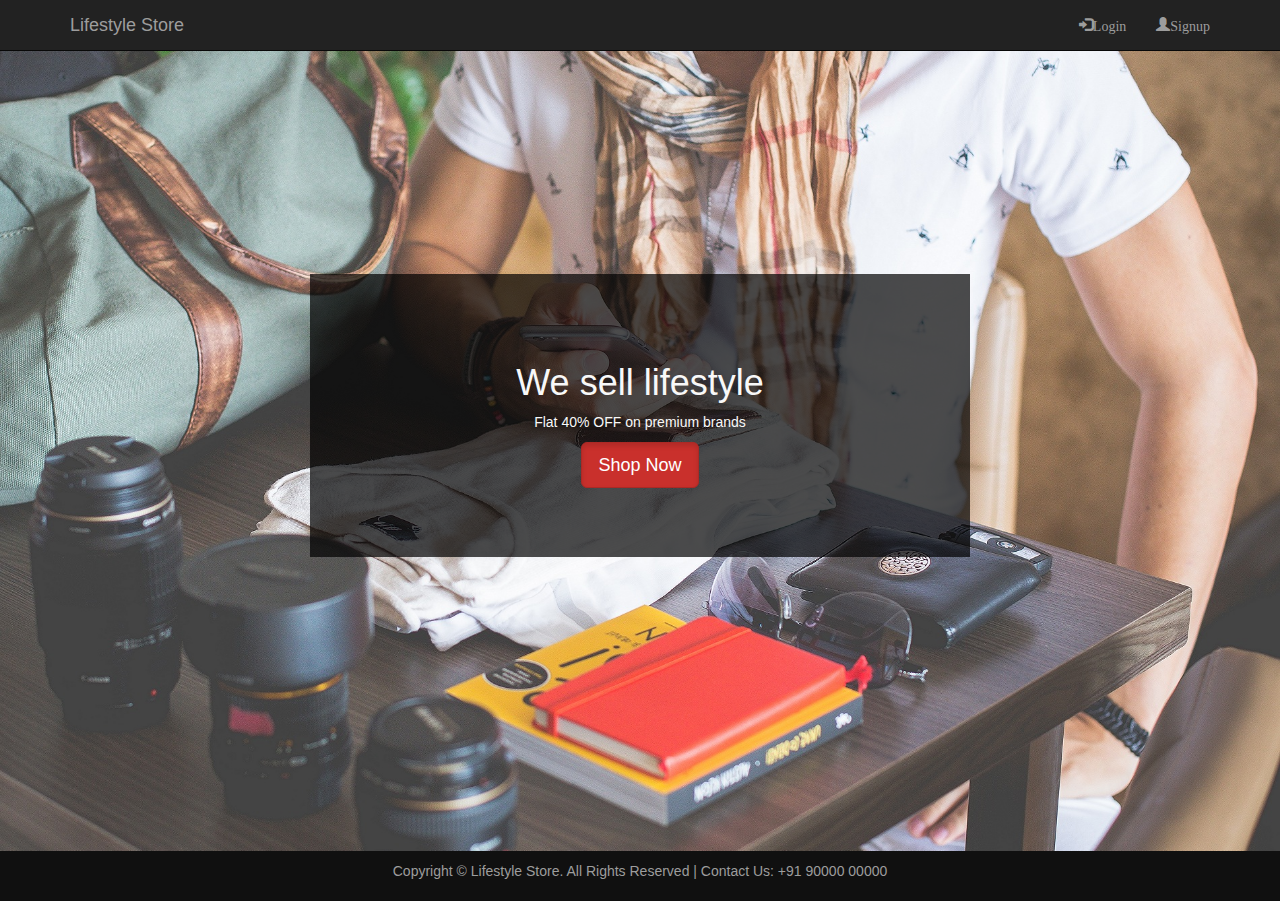
<file: index.html>
<!DOCTYPE html>
<html>
    <head>
        <link rel="stylesheet" href="https://maxcdn.bootstrapcdn.com/bootstrap/3.3.7/css/bootstrap.min.css" >
        <script src="https://ajax.googleapis.com/ajax/libs/jquery/1.12.4/jquery.min.js"></script>

        <script src="https://maxcdn.bootstrapcdn.com/bootstrap/3.3.7/js/bootstrap.min.js"></script>
        <meta name="viewport" content="width=device-width, initial-scale=1">

        
        <title>Lifestyle Store</title>
                <link rel="stylesheet"  href="stylesheet.css">
        
    </head>
    <body>
       
           <nav class="navbar navbar-inverse navbar-fixed-top">
               <div class="container">
                   <div class="navbar-header">
                       <button type="button" class="navbar-toggle" data-toggle="collapse" data-target="#mynavbar">
                            <span class="icon-bar"></span>
                             <span class="icon-bar"></span>
                              <span class="icon-bar"></span>
                           </button>
                       <a href="index.html" class="navbar-brand">Lifestyle Store</a>
                   </div>
                   <div class="collapse navbar-collapse" id="mynavbar">
                   <ul class="nav navbar-nav navbar-right ">
                       
                     <li><a href="login.html"><span class="glyphicon glyphicon-log-in">Login</span></a></li>
                          <li><a href="signup.html"><span class="glyphicon glyphicon-user">Signup</span></a></li>
                       </ul>
                  </div>
               </div>
              
               
           </nav>
           <div>
       </div>
         <div class="banner-image">
             <div class="container">
                 <center>
                 <div class="banner-content">
                     <h1>We sell lifestyle</h1>
                      <p>Flat 40% OFF on premium brands </p>
                      <a href="products.html" class="btn btn-danger btn-lg active">Shop Now</a>
                 
                 </div>  
                     </center>
               </div>
               </div>
        <footer>
            <center>
            <div class="container">
                <p>Copyright  &copy; Lifestyle Store. All Rights
Reserved | Contact Us: +91 90000 00000</p>
                </div>
                </center>
        </footer>
        
    </body>
</html>
</file>
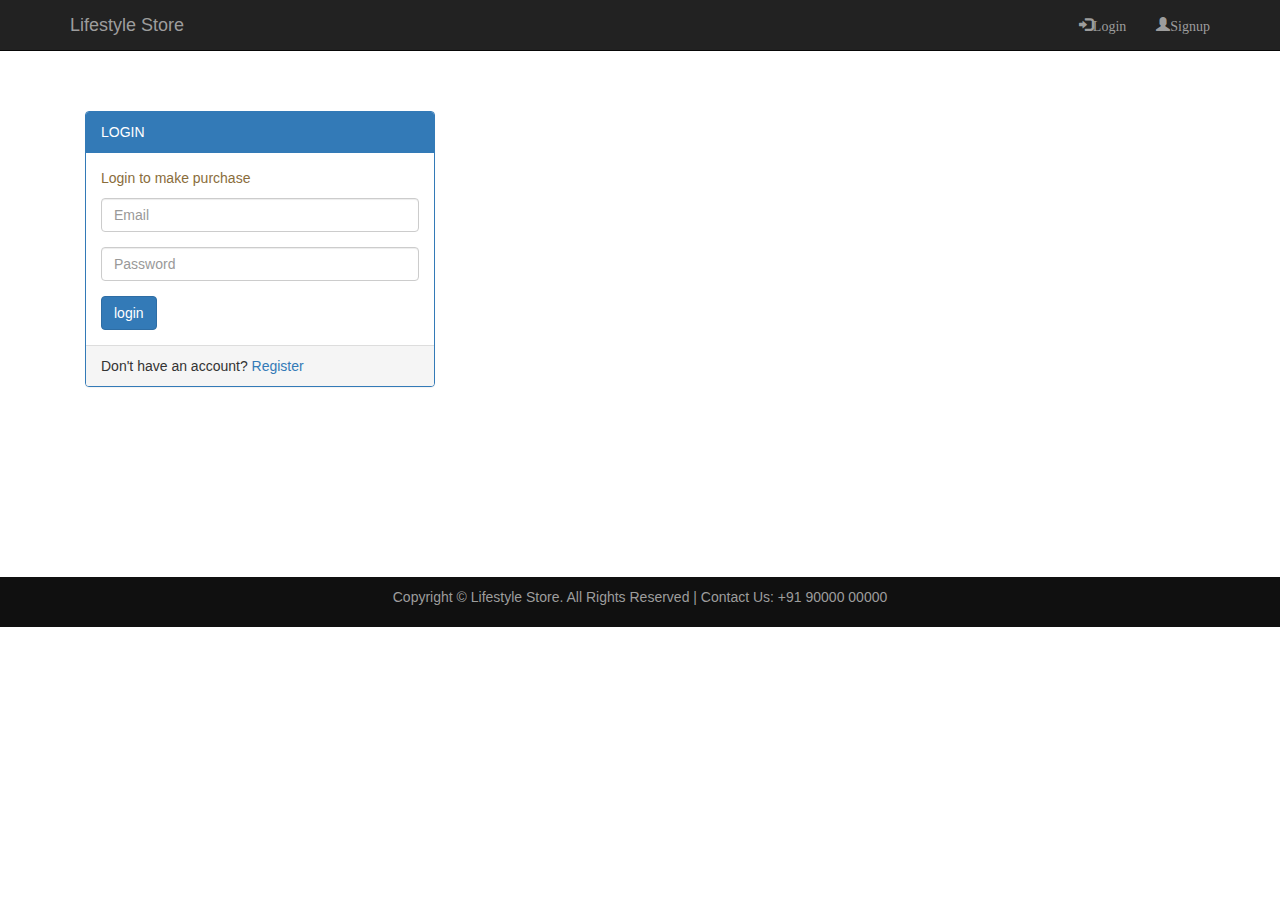
<file: login.html>
<!DOCTYPE html>
<!--
To change this license header, choose License Headers in Project Properties.
To change this template file, choose Tools | Templates
and open the template in the editor.
-->
<html>
    <head>
                <link rel="stylesheet" href="https://maxcdn.bootstrapcdn.com/bootstrap/3.3.7/css/bootstrap.min.css" >
        <script src="https://ajax.googleapis.com/ajax/libs/jquery/1.12.4/jquery.min.js"></script>

        <script src="https://maxcdn.bootstrapcdn.com/bootstrap/3.3.7/js/bootstrap.min.js"></script>
        <meta name="viewport" content="width=device-width, initial-scale=1">

        
        <title>Lifestyle Store</title>
                <link rel="stylesheet"  href="stylesheet.css">
    </head>
    <body>
        
           <nav class="navbar navbar-inverse navbar-fixed-top">
               <div class="container">
                   <div class="navbar-header">
                       <button type="button" class="navbar-toggle" data-toggle="collapse" data-target="#mynavbar">
                            <span class="icon-bar"></span>
                             <span class="icon-bar"></span>
                              <span class="icon-bar"></span>
                           </button>
                       <a href="index.html" class="navbar-brand">Lifestyle Store</a>
                   </div>
                   <div class="collapse navbar-collapse" id="mynavbar">
                   <ul class="nav navbar-nav navbar-right ">
                       
                     <li><a href="login.html"><span class="glyphicon glyphicon-log-in">Login</span></a></li>
                          <li><a href="signup.html"><span class="glyphicon glyphicon-user">Signup</span></a></li>
                       </ul>
                  </div>
               </div>
              
               
           </nav>
           <div>
       </div>
        <br><br>
        <div class="container login " >
           <div class="col-sm-4 ">
               <div class="panel panel-primary">
                   <div class="panel-heading ">
                      LOGIN
                       </div>
                   <div class="panel-body">
                       <p class="text-warning">Login to make purchase</p>
                       <form >
                           <div class="form-group">
                               <input type="email" class="form-control" placeholder="Email" name="e-mail" >
                               
                               </div>
                           
                                                      <div class="form-group">
                               <input type="password" class="form-control" placeholder="Password" name="password" >
                               
                               </div>
                           <input type="submit" value="login" class="btn btn-primary" >
                           </form>
                       </div>
                   <div class="panel-footer">
                       Don't have an account? <a href="signup.html">Register</a>
                       </div>
             </div>
            </div>
               
          </div>
         <br><br><br>         <br><br><br>
        <footer>
            <center>
            <div class="container">
                <p>Copyright  &copy; Lifestyle Store. All Rights
Reserved | Contact Us: +91 90000 00000</p>
                </div>
                </center>
        </footer>
    </body>
</html>
</file>
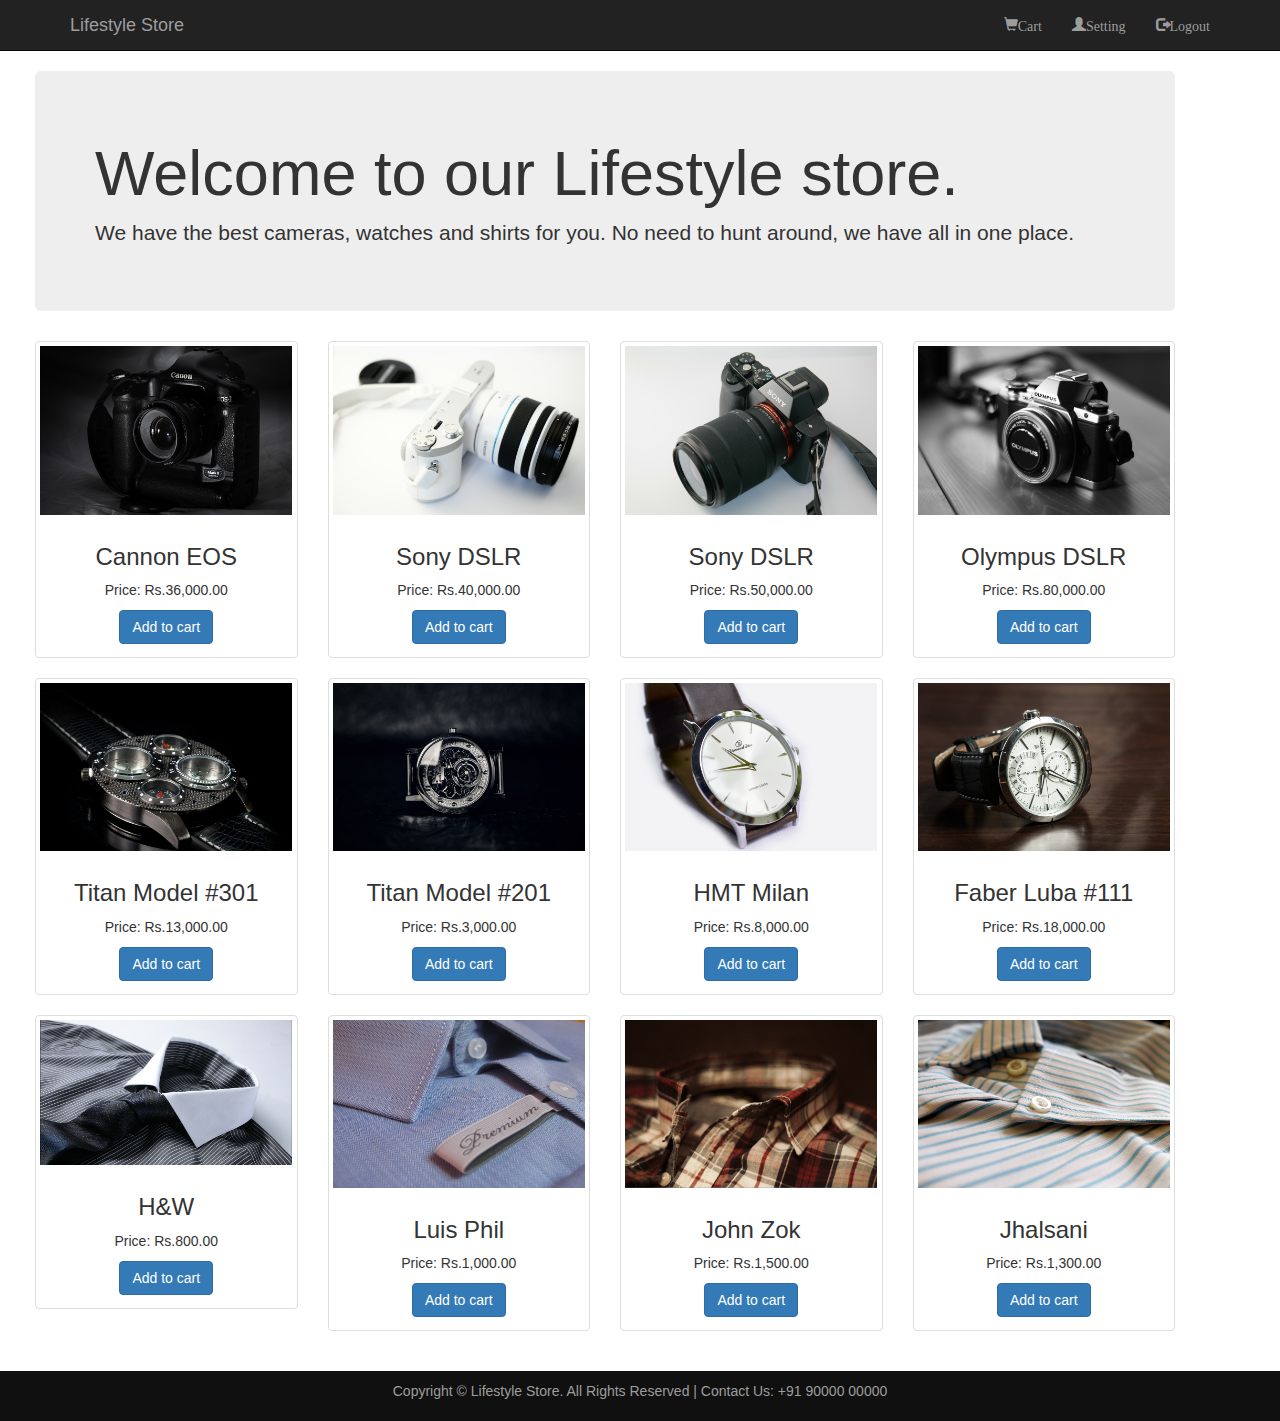
<file: products.html>
<!DOCTYPE html>
<!--
To change this license header, choose License Headers in Project Properties.
To change this template file, choose Tools | Templates
and open the template in the editor.
-->
<html>
    <head>
        <link rel="stylesheet" href="https://maxcdn.bootstrapcdn.com/bootstrap/3.3.7/css/bootstrap.min.css" >
        <script src="https://ajax.googleapis.com/ajax/libs/jquery/1.12.4/jquery.min.js"></script>

        <script src="https://maxcdn.bootstrapcdn.com/bootstrap/3.3.7/js/bootstrap.min.js"></script>
        <meta name="viewport" content="width=device-width, initial-scale=1">

        
        <title>Lifestyle Store</title>
                <link rel="stylesheet"  href="stylesheet.css">
    </head>
    <body>

                   <nav class="navbar navbar-inverse navbar-fixed-top">
               <div class="container">
                   <div class="navbar-header">
                       <button type="button" class="navbar-toggle" data-toggle="collapse" data-target="#mynavbar">
                            <span class="icon-bar"></span>
                             <span class="icon-bar"></span>
                              <span class="icon-bar"></span>
                           </button>
                       <a href="index.html" class="navbar-brand">Lifestyle Store</a>
                   </div>
                   <div class="collapse navbar-collapse" id="mynavbar">
                   <ul class="nav navbar-nav navbar-right ">
                               <li><a href="cart.html"><span class="glyphicon glyphicon-shopping-cart">Cart</span></a></li>
                     <li><a href="setting.html"><span class="glyphicon glyphicon-user">Setting</span></a></li>
                          <li><a href="logout.html"><span class="glyphicon glyphicon-log-out">Logout</span></a></li>
                       </ul>
                  </div>
               </div>
                       </nav>
                 <div class="container products">
                <div class="jumbotron">
                    <h1>Welcome to our Lifestyle store.</h1>
                    <p>
We have the best cameras, watches and shirts for you. No need to hunt around, we
have all in one place.</p>
                    </div>
                     
                     <div class="row text-center">
                         <div class="col-sm-4 col-md-3 ">
                             <div class="thumbnail">
                             <img src="IMG/5.jpg"alt="responsive">
                             <div class="caption">
                                 <h3>Cannon EOS</h3>
                                 <p>Price: Rs.36,000.00</p>
                                 <input type="submit" value="Add to cart" class="btn btn-primary">
                                 </div>
                                 
                        </div>
                     </div>
                         <div class="col-sm-4 col-md-3 ">
                             <div class="thumbnail">
                             <img src="IMG/2.jpg"alt="responsive">
                             <div class="caption">
                                 <h3>Sony DSLR</h3>
                                 <p>Price: Rs.40,000.00</p>
                                 <input type="submit" value="Add to cart" class="btn btn-primary">
                                 </div>
                                 
                        </div>
                     </div>
                         <div class="col-sm-4 col-md-3 ">
                             <div class="thumbnail">
                             <img src="IMG/3.jpg"alt="responsive">
                             <div class="caption">
                                 <h3>Sony DSLR</h3>
                                 <p>Price: Rs.50,000.00</p>
                                 <input type="submit" value="Add to cart" class="btn btn-primary">
                                 </div>
                                 
                        </div>
                     </div>
                         <div class="col-sm-4 col-md-3 ">
                             <div class="thumbnail">
                             <img src="IMG/4.jpg"alt="responsive">
                             <div class="caption">
                                 <h3>Olympus DSLR</h3>
                                 <p>Price: Rs.80,000.00</p>
                                 <input type="submit" value="Add to cart" class="btn btn-primary">
                                 </div>
                                 
                        </div>
                     </div>
              </div>
                                          
                     <div class="row text-center">
                         <div class="col-sm-4 col-md-3 ">
                             <div class="thumbnail">
                             <img src="IMG/9.jpg"alt="responsive">
                             <div class="caption">
                                 <h3>Titan Model #301</h3>
                                 <p>Price: Rs.13,000.00</p>
                                 <input type="submit" value="Add to cart" class="btn btn-primary">
                                 </div>
                                 
                        </div>
                     </div>
                         <div class="col-sm-4 col-md-3 ">
                             <div class="thumbnail">
                          <img src="IMG/10.jpg"alt="responsive">
                             <div class="caption">
                                 <h3>Titan Model #201</h3>
                                 <p>Price: Rs.3,000.00</p>
                                 <input type="submit" value="Add to cart" class="btn btn-primary">
                                 </div>
                                 
                        </div>
                     </div>
                         <div class="col-sm-4 col-md-3 ">
                             <div class="thumbnail">
                                 <img src="IMG/11.jpg"alt="responsive">
                             <div class="caption">
                                 <h3>HMT Milan</h3>
                                 <p>Price: Rs.8,000.00</p>
                                 <input type="submit" value="Add to cart" class="btn btn-primary">
                                 </div>
                                 
                        </div>
                     </div>
                         <div class="col-sm-4 col-md-3 ">
                             <div class="thumbnail">
                             <img src="IMG/12.jpg"alt="responsive">
                             <div class="caption">
                                 <h3>Faber Luba #111</h3>
                                 <p>Price: Rs.18,000.00</p>
                                 <input type="submit" value="Add to cart" class="btn btn-primary">
                                 </div>
                                 
                        </div>
                     </div>
              </div>
                                          
                     <div class="row text-center">
                         <div class="col-sm-4 col-md-3 ">
                             <div class="thumbnail">
                             <img src="IMG/8.jpg"alt="responsive">
                             <div class="caption">
                                 <h3>H&W</h3>
                                 <p>Price: Rs.800.00</p>
                                 <input type="submit" value="Add to cart" class="btn btn-primary">
                                 </div>
                                 
                        </div>
                     </div>
                         <div class="col-sm-4 col-md-3 ">
                             <div class="thumbnail">
                             <img src="IMG/6.jpg"alt="responsive">
                             <div class="caption">
                                 <h3>Luis Phil</h3>
                                 <p>Price: Rs.1,000.00</p>
                                 <input type="submit" value="Add to cart" class="btn btn-primary">
                                 </div>
                                 
                        </div>
                     </div>
                         <div class="col-sm-4 col-md-3 ">
                             <div class="thumbnail">
                             <img src="IMG/13.jpg"alt="responsive">
                             <div class="caption">
                                 <h3>John Zok</h3>
                                 <p>Price: Rs.1,500.00</p>
                                 <input type="submit" value="Add to cart" class="btn btn-primary">
                                 </div>
                                 
                        </div>
                     </div>
                         <div class="col-sm-4 col-md-3 ">
                             <div class="thumbnail">
                             <img src="IMG/14.jpg"alt="responsive">
                             <div class="caption">
                                 <h3>Jhalsani</h3>
                                 <p>Price: Rs.1,300.00</p>
                                 <input type="submit" value="Add to cart" class="btn btn-primary">
                                 </div>
                                 
                        </div>
                     </div>
              </div>
               
           </div>
        
        <footer>
            <center>
            <div class="container">
                <p>Copyright  &copy; Lifestyle Store. All Rights
Reserved | Contact Us: +91 90000 00000</p>
                </div>
                </center>
        </footer>
        
    </body>
</html>
</file>
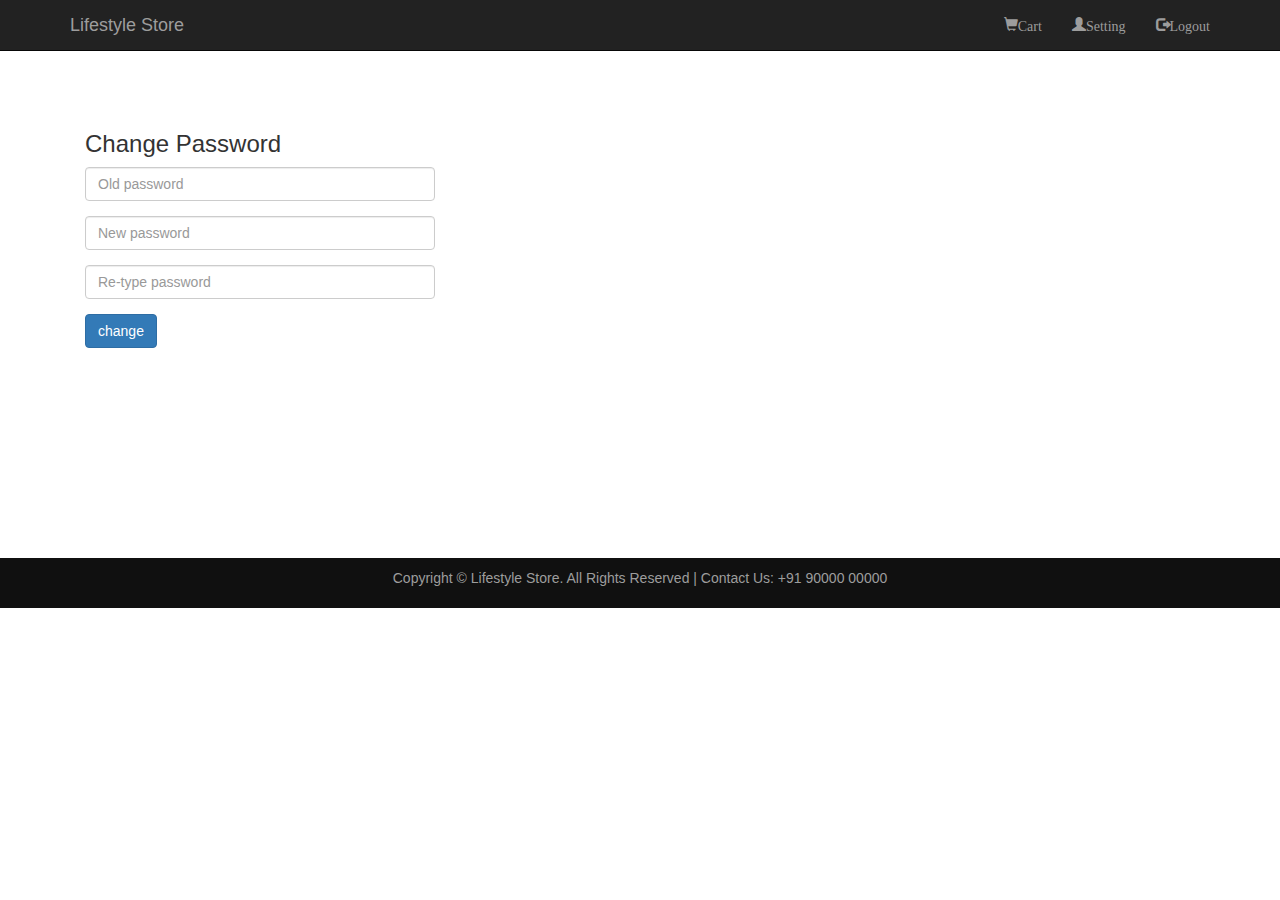
<file: setting.html>
<!DOCTYPE html>
<!--
To change this license header, choose License Headers in Project Properties.
To change this template file, choose Tools | Templates
and open the template in the editor.
-->
<html>
    <head>
    <head>
        <link rel="stylesheet" href="https://maxcdn.bootstrapcdn.com/bootstrap/3.3.7/css/bootstrap.min.css" >
        <script src="https://ajax.googleapis.com/ajax/libs/jquery/1.12.4/jquery.min.js"></script>

        <script src="https://maxcdn.bootstrapcdn.com/bootstrap/3.3.7/js/bootstrap.min.js"></script>
        <meta name="viewport" content="width=device-width, initial-scale=1">

        
        <title>Lifestyle Store</title>
                <link rel="stylesheet"  href="stylesheet.css">
    </head>
    <body>
          <nav class="navbar navbar-inverse navbar-fixed-top">
               <div class="container">
                   <div class="navbar-header">
                       <button type="button" class="navbar-toggle" data-toggle="collapse" data-target="#mynavbar">
                            <span class="icon-bar"></span>
                             <span class="icon-bar"></span>
                              <span class="icon-bar"></span>
                           </button>
                       <a href="index.html" class="navbar-brand">Lifestyle Store</a>
                   </div>
                   <div class="collapse navbar-collapse" id="mynavbar">
                   <ul class="nav navbar-nav navbar-right ">
                               <li><a href="cart.html"><span class="glyphicon glyphicon-shopping-cart">Cart</span></a></li>
                     <li><a href="setting.html"><span class="glyphicon glyphicon-user">Setting</span></a></li>
                          <li><a href="logout.html"><span class="glyphicon glyphicon-log-out">Logout</span></a></li>
                       </ul>
                  </div>
               </div>
                       </nav>
                     <br><br>
 <div class="container login">
            <div class="col-sm-4">
                <h3>Change Password</h3>
                <form>
                    <div class="form-group">

                                        <div class="form-group">
                        <input class="form-control" type="password" name="password" placeholder="Old password">
                        </div>
                                                                <div class="form-group">
                        <input class="form-control" type="password" name="password" placeholder="New password">
                        </div>
                                                                <div class="form-group">
                        <input class="form-control" type="password" name="password" placeholder="Re-type password">
                        </div>
                       </div> 
                    <input type="submit" value="change" class="btn btn-primary">
                </form>
                </div>
            </div>
             <br><br><br>                <br><br><br>             <br><br>      
         <footer>
            <center>
            <div class="container">
                <p>Copyright  &copy; Lifestyle Store. All Rights
Reserved | Contact Us: +91 90000 00000</p>
                </div>
                </center>
        </footer>
    </body>
</html>
</file>
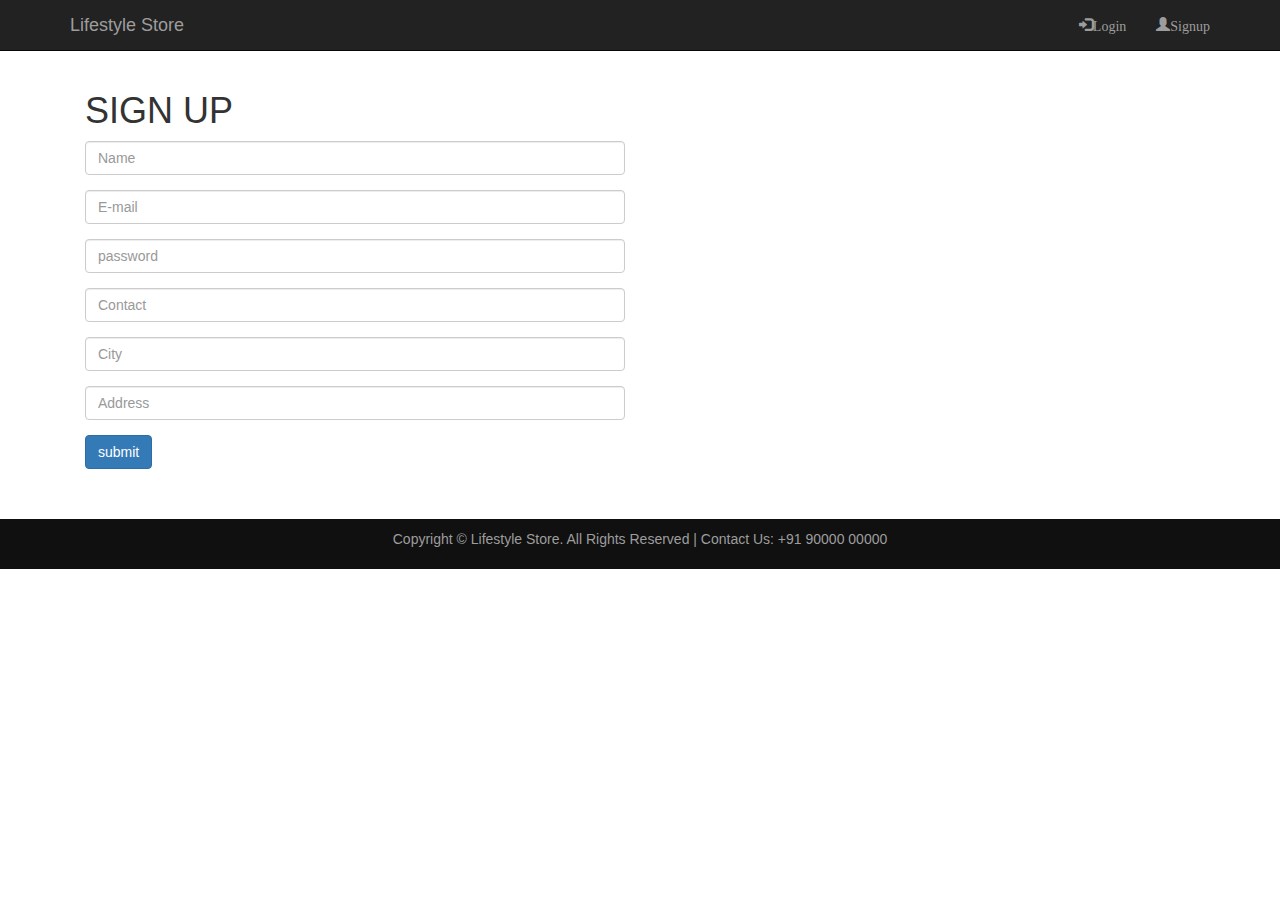
<file: signup.html>
<!DOCTYPE html>
<!--
To change this license header, choose License Headers in Project Properties.
To change this template file, choose Tools | Templates
and open the template in the editor.
-->
<html>
    <head>
        <link rel="stylesheet" href="https://maxcdn.bootstrapcdn.com/bootstrap/3.3.7/css/bootstrap.min.css" >
        <script src="https://ajax.googleapis.com/ajax/libs/jquery/1.12.4/jquery.min.js"></script>

        <script src="https://maxcdn.bootstrapcdn.com/bootstrap/3.3.7/js/bootstrap.min.js"></script>
        <meta name="viewport" content="width=device-width, initial-scale=1">

        
        <title>Lifestyle Store</title>
                <link rel="stylesheet"  href="stylesheet.css">
    </head>
    <body>
 <nav class="navbar navbar-inverse navbar-fixed-top">
               <div class="container">
                   <div class="navbar-header">
                       <button type="button" class="navbar-toggle" data-toggle="collapse" data-target="#mynavbar">
                            <span class="icon-bar"></span>
                             <span class="icon-bar"></span>
                              <span class="icon-bar"></span>
                           </button>
                       <a href="index.html" class="navbar-brand">Lifestyle Store</a>
                   </div>
                   <div class="collapse navbar-collapse" id="mynavbar">
                   <ul class="nav navbar-nav navbar-right ">
                       
                     <li><a href="login.html"><span class="glyphicon glyphicon-log-in">Login</span></a></li>
                          <li><a href="signup.html"><span class="glyphicon glyphicon-user">Signup</span></a></li>
                       </ul>
                  </div>
               </div>
              
               
           </nav>
           <div>
       </div>
        
        <div class="container login">
            <div class="col-xs-6">
                <h1>SIGN UP</h1>
                <form>
                    <div class="form-group">
                        <input class="form-control" type="text" name="name"  placeholder="Name">
                        </div>
                   <div class="form-group">
                        <input class="form-control" type="email" name="email" placeholder="E-mail">
                        </div>
                                        <div class="form-group">
                        <input class="form-control" type="password" name="password" placeholder="password">
                        </div>
                         <div class="form-group">
                        <input class="form-control" type="text" name="contact" placeholder="Contact">
                        </div>
                                        <div class="form-group">
                        <input class="form-control" type="text" name="city" placeholder="City">
                        </div>
                                        <div class="form-group">
                        <input class="form-control" type="text" name="address" placeholder="Address">
                        </div>
                    <input type="submit" value="submit" class="btn btn-primary">
                </form>
                </div>
            </div>
         <footer>
            <center>
            <div class="container">
                <p>Copyright  &copy; Lifestyle Store. All Rights
Reserved | Contact Us: +91 90000 00000</p>
                </div>
                </center>
        </footer>
    </body>
    
</html>
</file>
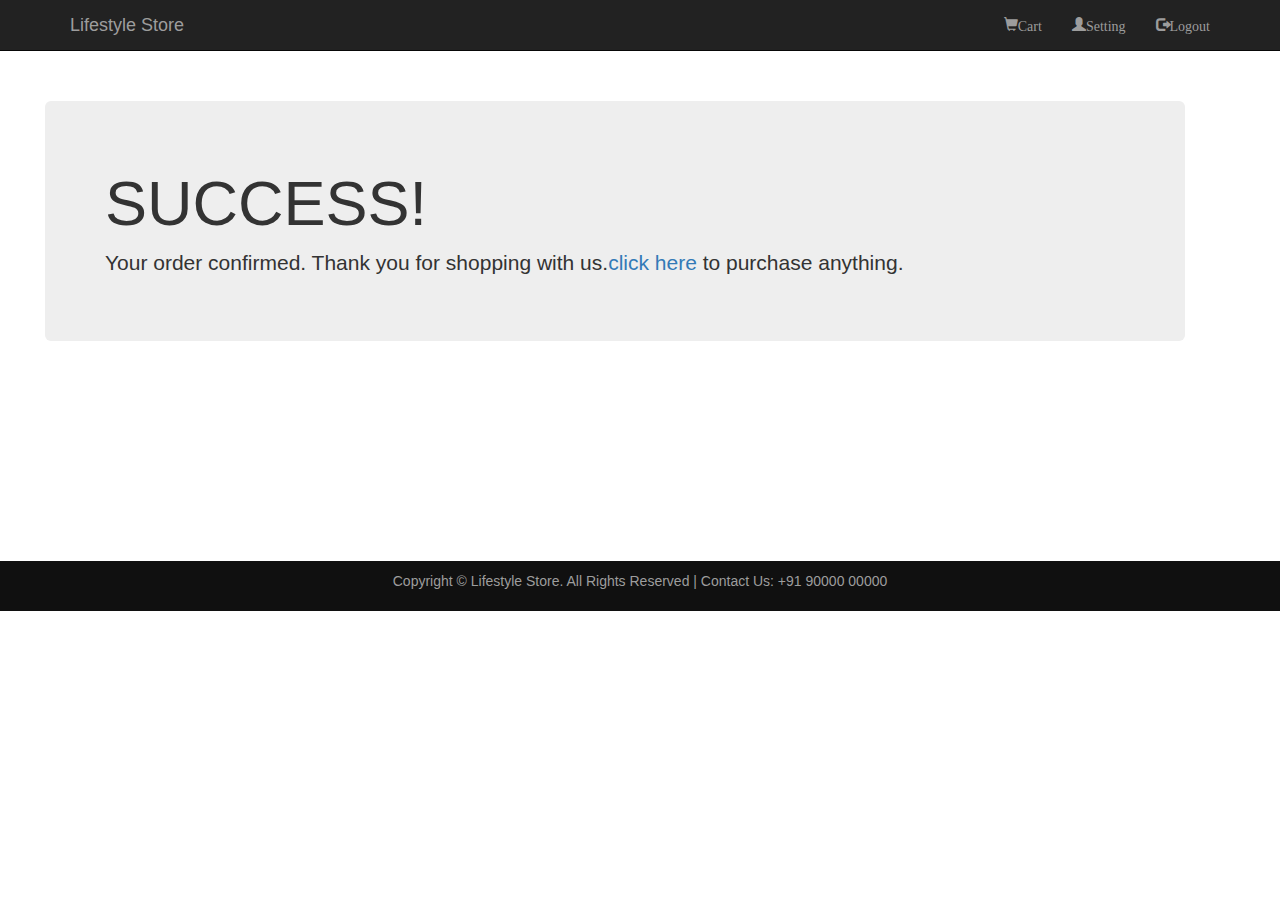
<file: success.html>
<!DOCTYPE html>
<!--
To change this license header, choose License Headers in Project Properties.
To change this template file, choose Tools | Templates
and open the template in the editor.
-->
<html>
    <head>
         <link rel="stylesheet" href="https://maxcdn.bootstrapcdn.com/bootstrap/3.3.7/css/bootstrap.min.css" >
        <script src="https://ajax.googleapis.com/ajax/libs/jquery/1.12.4/jquery.min.js"></script>

        <script src="https://maxcdn.bootstrapcdn.com/bootstrap/3.3.7/js/bootstrap.min.js"></script>
        <meta name="viewport" content="width=device-width, initial-scale=1">

        
        <title>Lifestyle Store</title>
                <link rel="stylesheet"  href="stylesheet.css">
      
    </head>
    <body>
        <nav class="navbar navbar-inverse navbar-fixed-top">
               <div class="container">
                   <div class="navbar-header">
                       <button type="button" class="navbar-toggle" data-toggle="collapse" data-target="#mynavbar">
                            <span class="icon-bar"></span>
                             <span class="icon-bar"></span>
                              <span class="icon-bar"></span>
                           </button>
                       <a href="index.html" class="navbar-brand">Lifestyle Store</a>
                   </div>
                   <div class="collapse navbar-collapse" id="mynavbar">
                   <ul class="nav navbar-nav navbar-right ">
                               <li><a href="cart.html"><span class="glyphicon glyphicon-shopping-cart">Cart</span></a></li>
                     <li><a href="setting.html"><span class="glyphicon glyphicon-user">Setting</span></a></li>
                          <li><a href="logout.html"><span class="glyphicon glyphicon-log-out">Logout</span></a></li>
                       </ul>
                  </div>
               </div>
                       </nav>
        <br>
    <div class="container success-page ">
            <div class="jumbotron ">
      <h1>SUCCESS!</h1>
      <p>Your order confirmed. Thank you for shopping with us.<a href="products.html">click here</a> to purchase anything. </p>
      </div>
            </div>
        <br><br><br>        <br><br><br>        <br><br>
         <footer>
            <center>
            <div class="container">
                <p>Copyright  &copy; Lifestyle Store. All Rights
Reserved | Contact Us: +91 90000 00000</p>
                </div>
                </center>
        </footer>
    </body>
</html>
</file>
<file: stylesheet.css>
.banner-image{
     padding-top: 75px;
 padding-bottom: 50px;
 text-align: center;
 color: #f8f8f8;
 height:800px;
 margin:0px;
background: url(IMG/intro-bg_1.jpg) no-repeat center center;
background-size: cover;
}
.navbar{
    margin-bottom: 0px;
}
.banner-content{
    position: relative;
    padding-top: 6%;
    padding-bottom: 6%;
    margin-top: 13%;
    margin-bottom: 12%;
    background-color: rgba(0,0,0,.7);
    max-width: 660px;
}
footer{
  padding: 10px 0;
 background-color: #101010;
 color:#9d9d9d;
 bottom: 0;
 width: 100%;
}
.success-page{
    margin:30px;
}
.login{
    margin-top: 20px;
    margin-bottom: 50px;
}

.navbar{
    position:relative;
}
.products{
    margin:20px;
}
.tablestyle{
    margin-top: 50px;
    margin-bottom: 330px;
}
</file>
